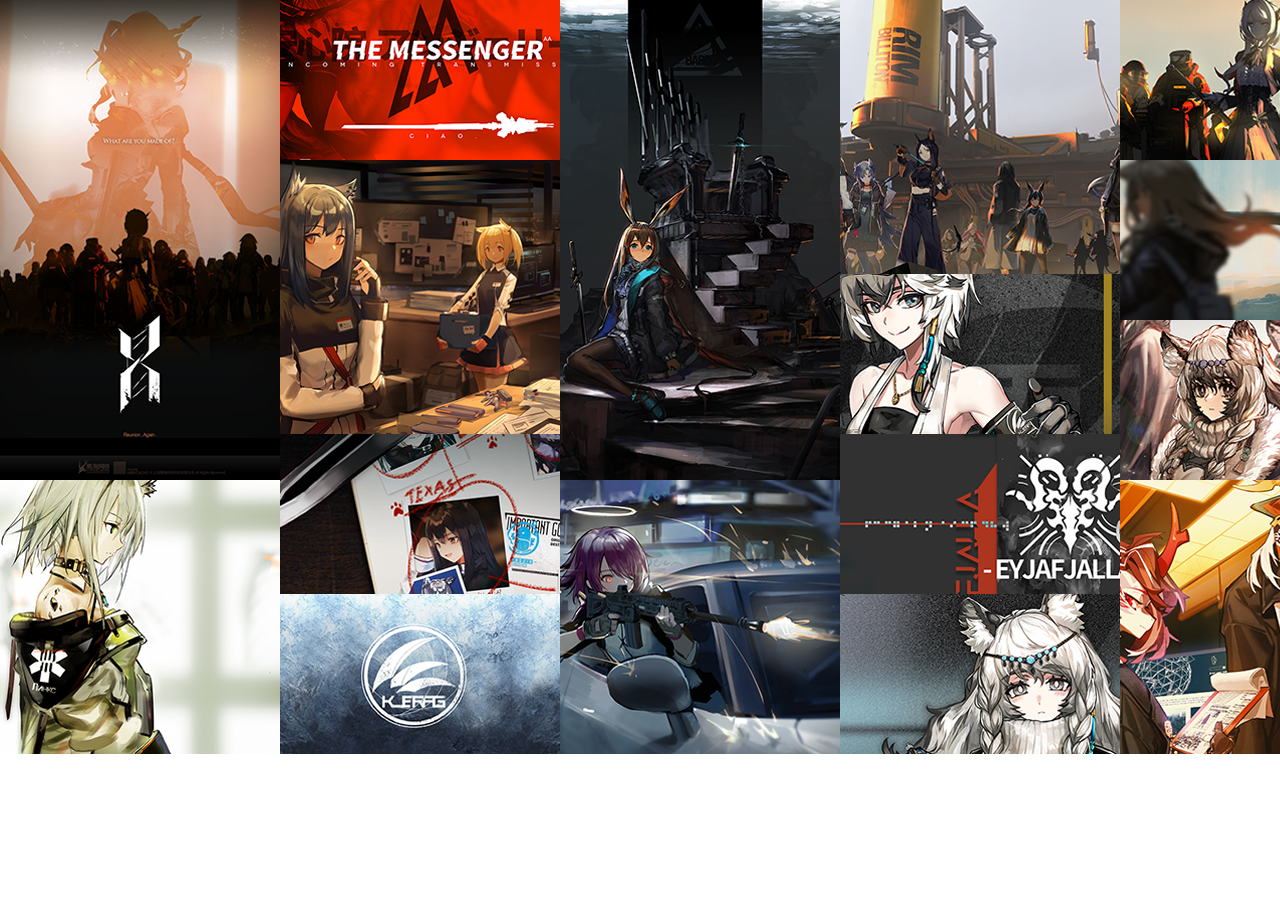
<file: test.html>
<!DOCTYPE html>
<html lang="en">
<head>
    <meta charset="UTF-8">
    <meta name="viewport" content="width=device-width, initial-scale=1.0">
    <meta http-equiv="X-UA-Compatible" content="ie=edge">
    <title>Document</title>
</head>
<style>
    * {
        margin: 0;
        padding: 0;
    }
    body,html{
        width: 100%;
        height: 100%;
    }
.archivs-box{
width: 1400px;
height: 756px;
position: absolute;

}
.archivs-box img{
    transition: 0.5s;
}
.box-1{
    width: 280px;
    height: 480px;
    overflow: hidden;
    position: absolute;
}
.box-2{
    width: 280px;
    height: 274px;
    overflow: hidden;
    position: absolute;
    top: 480px;
}
.box-3{
    width: 280px;
    height: 160px;
    overflow: hidden;
    position: absolute; 
    top: 0;
    left: 280px;
}
.box-4{
    width: 280px;
    height: 274px;
    overflow: hidden;
    position: absolute;
    top: 160px;
    left: 280px;
}
.box-5{
    width: 280px;
    height: 160px;
    overflow: hidden;
    position: absolute;
    top: 434px;
    left: 280px;
}
.box-6{
    width: 280px;
    height: 160px;
    overflow: hidden;
    position: absolute;
    top: 594px;
    left: 280px;
}
.box-7{
    width: 280px;
    height: 480px;
    overflow: hidden;
    position: absolute;
    top: 0;
    left: 560px;
}
.box-8{
    width: 280px;
    height: 274px;
    overflow: hidden;
    position: absolute;
    top: 480px;
    left: 560px;
}
.box-9{
    width: 280px;
    height: 274px;
    overflow: hidden;
    position: absolute;
    top: 0px;
    left: 840px;
}
.box-10{
    width: 280px;
    height: 160px;
    overflow: hidden;
    position: absolute;
    top: 274px;
    left: 840px;
}
.box-11{
    width: 280px;
    height: 160px;
    overflow: hidden;
    position: absolute;
    top: 434px;
    left: 840px;
}
.box-12{
    width: 280px;
    height: 160px;
    overflow: hidden;
    position: absolute;
    top: 594px;
    left: 840px;
}
.box-13{
    width: 280px;
    height: 160px;
    overflow: hidden;
    position: absolute;
    top: 0px;
    left: 1120px;
}
.box-14{
    width: 280px;
    height: 160px;
    overflow: hidden;
    position: absolute;
    top: 160px;
    left: 1120px;
}
.box-15{
    width: 280px;
    height: 160px;
    overflow: hidden;
    position: absolute;
    top: 320px;
    left: 1120px;
}
.box-16{
    width: 280px;
    height: 274px;
    overflow: hidden;
    position: absolute;
    top: 480px;
    left: 1120px;
}
.archivs{
    width: 100%;
    height: 100%;
    position: relative;
}
.big-box{
    width: 100%;
    height: 100%;
    background-color: rgba(0, 0, 0, 0.5);
    position: fixed;
    top: 0;
    left: 0;
    z-index: 100;
}
.img-box0{
    width: 1300px;
    position: absolute;
    top: 50%;
    left: 50%;
    margin-top: -399px;
    margin-left: -550px;

}
.big-img{
    width: 100%;
    height: 100%;
    display: block;
}
.box-text-bottom{
    width: 100%;
    height: 80px;
    background-color: #fff;
    padding:16px 0;
    box-sizing: border-box; 
}
.box-text-1{
    display: block;
    width: 200px;
    height: 51px;
    line-height: 30px;
    font-weight: 900;
    padding:0 20px; 
    position: relative;
    border-right: 1px solid #999;
    color: #999;
    float: left;
}
.box-text-1::before{
    content: '';
    display: block;
    width: 10px;
    height: 20px;
    background-color: #2bf; 
    position: absolute;
    top: 5px;
    left: 0;
}
.box-text-2{
    float: left;
    color: #0096d9;
    font-weight: 700;
}
.box-text-3{
    float: left;
    color: #0096d9;
    font-weight: 700;
}
.nth-1{
    font-size: 250%;
    color: #fff;
    position: absolute;
    top: -6.5%;
    left: 96.5%;
    cursor: pointer;
}
</style>
<body>
    <div id="archivs" class="archivs" name="archivs">
        <div class="archivs-box">
            <div class="box-1"><img src="images/box1.png" alt=""></div>
            <div class="box-2"><img src="images/box2.png" alt=""></div>
            <div class="box-3"><img src="images/box3.png" alt=""></div>
            <div class="box-4"><img src="images/box4.png" alt=""></div>
            <div class="box-5"><img src="images/box5.png" alt=""></div>
            <div class="box-6"><img src="images/box6.png" alt=""></div>
            <div class="box-7"><img src="images/box7.png" alt=""></div>
            <div class="box-8"><img src="images/box8.png" alt=""></div>
            <div class="box-9"><img src="images/box9.png" alt=""></div>
            <div class="box-10"><img src="images/box10.png" alt=""></div>
            <div class="box-11"><img src="images/box11.png" alt=""></div>
            <div class="box-12"><img src="images/box12.png" alt=""></div>
            <div class="box-13"><img src="images/box13.png" alt=""></div>
            <div class="box-14"><img src="images/box14.png" alt=""></div>
            <div class="box-15"><img src="images/box15.png" alt=""></div>
            <div class="box-16"><img src="images/box16.png" alt=""></div>
        </div>
        <!-- <div class="big-box">
            <div class="img-box">
                <span class="nth-1">✖</span>
                <img class="big-img" src="images/big13.jpg" alt="">
                <div class="text-bottom">
                    <span class="text-1">
                        R E C O R D
                        <br>
                        K E Y W O R D S
                    </span>
                    <span class="text-2">&nbsp;&nbsp;#整合运动#&nbsp;</span>
                    <span class="text-3">&nbsp;#塔露拉#</span>
                </div>
            </div>
        </div> -->
    </div>
</body> 
<script src="js/jquery-1.11.1.js"></script>
<script>
    $('.archivs-box div').click(function(event) {
        var n=$(this).index()
        switch(n){
            case 15:
                var box1='<div class="big-box"><div class="img-box0"><span class="nth-1">✖</span><img class="big-img" src="images/big16.jpg" alt=""><div class="box-text-bottom"><span class="box-text-1">R E C O R D<br>K E Y W O R D S</span><span class="box-text-2">&nbsp;&nbsp;#龙门近卫局#&nbsp;</span><span class="box-text-3">&nbsp;</span></div></div></div>'
                $('.archivs-box').prepend(box1);
                $('.nth-1').click(function(event) {
                    $('.big-box').remove();
                });
                break;
        }
    });
</script>

<!-- <script>
    $(document).mousemove(function(event) {
        var x=event.clientX
        var y=event.clientY
        $('img').css({
            'transform': 'translateY(-'+y*0.01+'%)',
            'transform': 'translateX(-'+x*0.01+'%)'
        });
    });
</script> -->
<!-- <script>
   $('.main').click(function(event) {
       $(this).css('opacity', '0');
       $('.big').css({
           'width': '1920px',
           'height': '100%',
           'top':'0',
           'left':'0'
       });
   });
</script> -->
<!-- <script>
    $('button').click(function(event) {
        var vid='<video src="MP4/pv.mp4" width="800px" height="600px" autoplay="autoplay" controls="controls" loop="loop" autobuffer="autobuffer"></video>'
        vid=$(vid).addClass('video-sm')
        var viddiv='<div></div>'
        viddiv=$(viddiv).addClass('video-bg')
        var divspan='<span></span>'
        divspan=$(divspan).addClass('video-tuic')
        viddiv=$(viddiv).prepend(divspan)
        viddiv=$(viddiv).prepend(vid)
        $('body').prepend(viddiv)
        $('.video-tuic').click(function(event) {
            $('.video-bg').remove();
        });
        $('.video-sm').attr('muted', 'false');
    });
</script> -->
</html>
</file>
